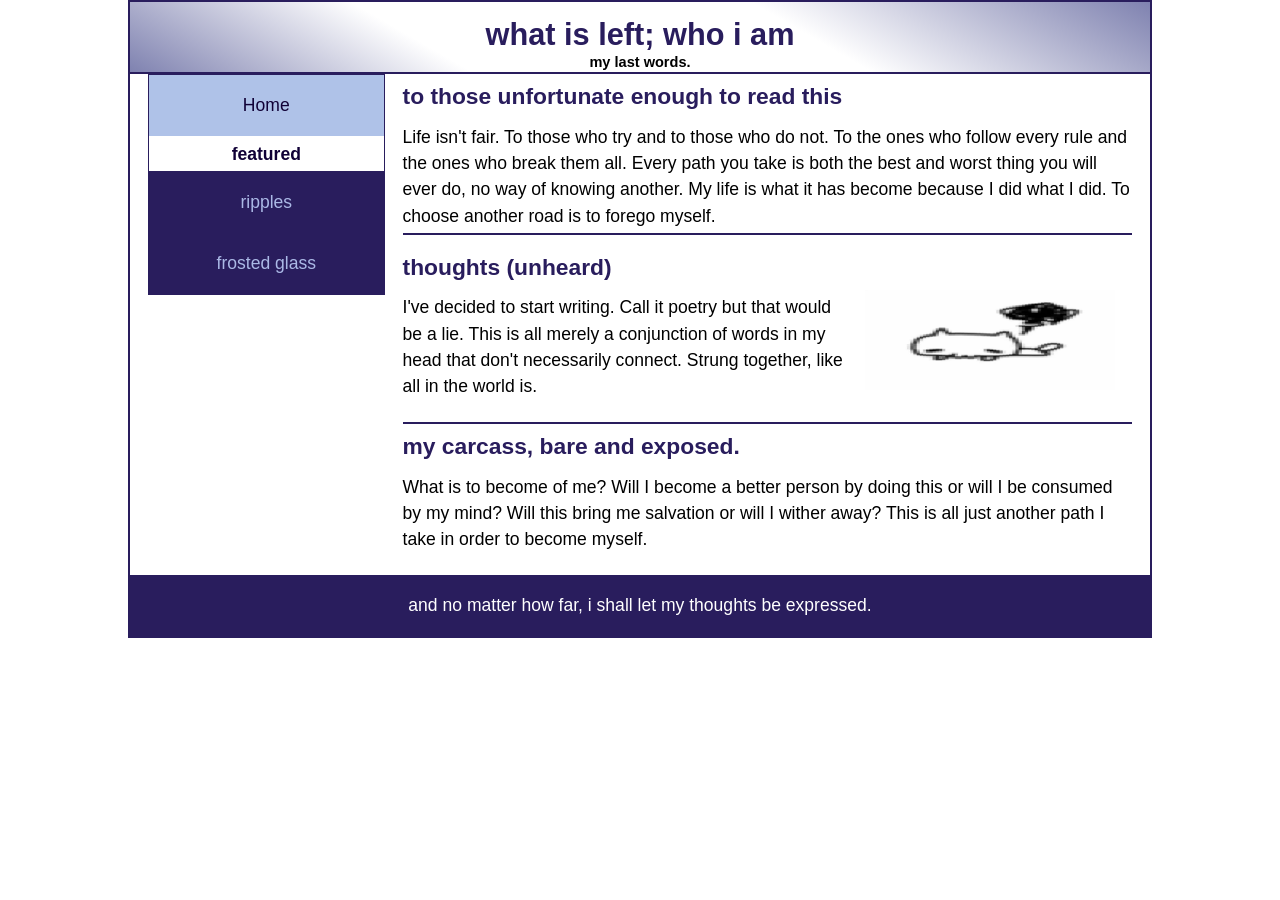
<file: index.html>
<!DOCTYPE html>
<html lang="en">

<head>
	<meta charset="utf-8">
	<title>what is left;</title>
	<meta name="viewport" content="width=device-width, initial-scale=1">
	<link rel="stylesheet" href="styles/main.css">
    <link rel="icon" href="\images\musical-notes.png">
</head>

<body>
	
	<header>
		<h2>what is left; who i am</h2>
		<h5>my last words.</h5>
	</header>
		
	<main>
		<aside>
            <nav class="navbar">
                <ul class = "menu">
                    <li>
                        <a class = "current">Home</a>
                    </li>
                    <h4>featured</h4>
                    <li>
                        <a href="scriptures\ripples.html">ripples</a>
                    </li>
                    <li>
                        <a href="scriptures\frostedglass.html">frosted glass</a>
                    </li>
					<!---<li>
                        <a href="scriptures/desireDeception.html">desire - deception</a>
                    </li>--->
                </ul>
		    </nav>
		</aside>

		<section>
			<h2>to those unfortunate enough to read this</h2>
			<p>Life isn't fair. To those who try and to those who do not. To the ones who follow
                every rule and the ones who break them all. Every path you take is both the best and worst 
                thing you will ever do, no way of knowing another. My life is what it has become 
                because I did what I did. To choose another road is to forego myself.
            </p>
			<article class="featured">
				<h2>thoughts (unheard)</h2>
				<img src="\images\meow.jpg" alt="slump cat" width="100px" height="100px">
				
				<p>I've decided to start writing. Call it poetry but that would be a lie. This is all 
                    merely a conjunction of words in my head that don't necessarily connect. Strung together, like 
                    all in the world is.
                </p>
				
			</article>

			<h2>my carcass, bare and exposed.</h2>
            <p>What is to become of me? Will I become a better person by doing this or will I be 
                consumed by my mind? Will this bring me salvation or will I wither away? This is all 
                just another path I take in order to become myself. 
            </p>
		</section>	
	</main>
	
	<footer>
		<p>and no matter how far, i shall let my thoughts be expressed.</p>
	</footer>
</body>
</html>
</file>
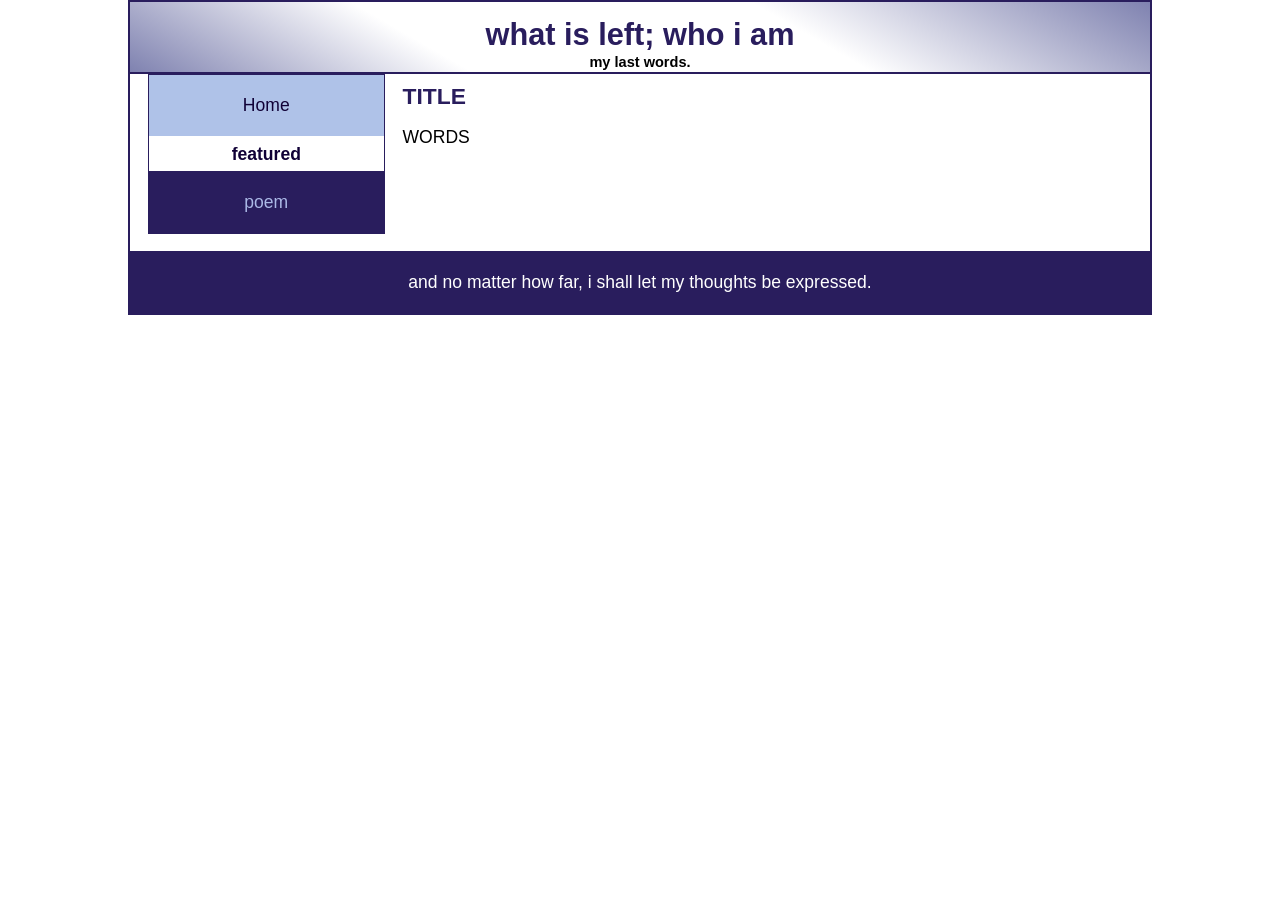
<file: scriptures/1template.html>
<!DOCTYPE html>
<html lang="en">

<head>
	<meta charset="utf-8">
	<title>what is left;</title>
	<meta name="viewport" content="width=device-width, initial-scale=1">
	<link rel="stylesheet" href="../styles/main.css">
    <link rel="icon" href="\images\musical-notes.png">
</head>

<body>
	
	<header>
		<h2>what is left; who i am</h2>
		<h5>my last words.</h5>
	</header>
		
	<main>
		<aside>
            <nav class="navbar">
                <ul class = "menu">
                    <li>
                        <a class = "current">Home</a>
                    </li>
                    <h4>featured</h4>
                    <li>
                        <a href=#>poem</a>
                    </li>
                </ul>
		    </nav>
		</aside>

		<section>
			<h2>TITLE</h2>
			<p>WORDS
            </p>
		</section>	
	</main>
	
	<footer>
		<p>and no matter how far, i shall let my thoughts be expressed.</p>
	</footer>
</body>
</html>
</file>
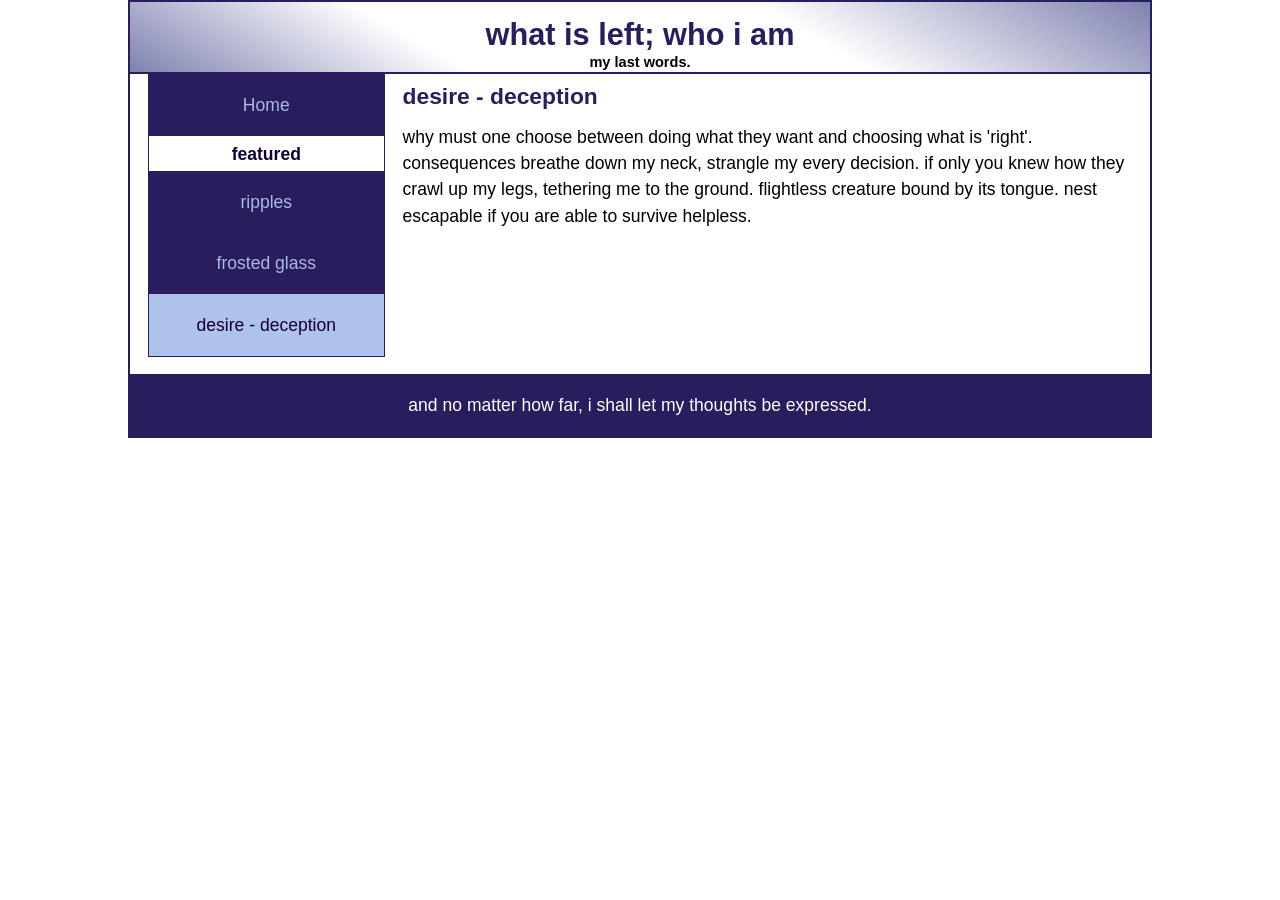
<file: scriptures/desireDeception.html>
<!DOCTYPE html>
<html lang="en">

<head>
	<meta charset="utf-8">
	<title>what is left;</title>
	<meta name="viewport" content="width=device-width, initial-scale=1">
	<link rel="stylesheet" href="../styles/main.css">
    <link rel="icon" href="\images\musical-notes.png">
</head>

<body>
	
	<header>
		<h2>what is left; who i am</h2>
		<h5>my last words.</h5>
	</header>
		
	<main>
		<aside>
            <nav class="navbar">
                <ul class = "menu">
                    <li>
                        <a href="../index.html">Home</a>
                    </li>
                    <h4>featured</h4>
					<li>
                        <a href="ripples.html">ripples</a>
                    </li>
                    <li>
                        <a href="frostedglass.html">frosted glass</a>
                    </li>
                    <li>
                        <a href=# class = "current">desire - deception</a>
                    </li>
                </ul>
		    </nav>
		</aside>

		<section>
			<h2>desire - deception</h2>
			<p>why must one choose between doing what they want and choosing what is 'right'. consequences breathe down my neck, strangle 
                my every decision. if only you knew how they crawl up my legs, tethering me to the ground. flightless creature bound by 
				its tongue. nest escapable if you are able to survive helpless.
            </p>
		</section>	
	</main>
	
	<footer>
		<p>and no matter how far, i shall let my thoughts be expressed.</p>
	</footer>
</body>
</html>
</file>
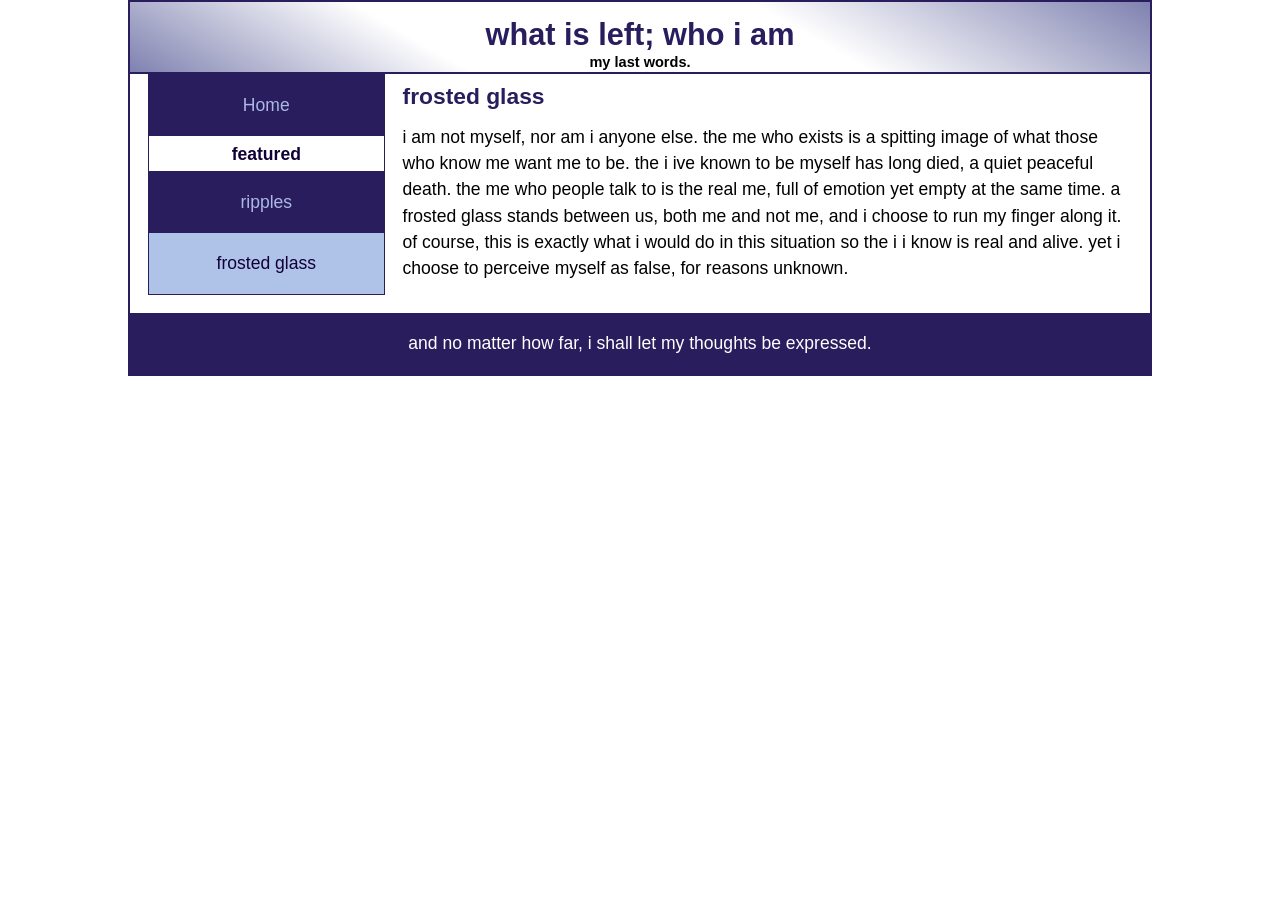
<file: scriptures/frostedglass.html>
<!DOCTYPE html>
<html lang="en">

<head>
	<meta charset="utf-8">
	<title>what is left;</title>
	<meta name="viewport" content="width=device-width, initial-scale=1">
	<link rel="stylesheet" href="../styles/main.css">
    <link rel="icon" href="\images\musical-notes.png">
</head>

<body>
	
	<header>
		<h2>what is left; who i am</h2>
		<h5>my last words.</h5>
	</header>
		
	<main>
		<aside>
            <nav class="navbar">
                <ul class = "menu">
                    <li>
                        <a href="../index.html">Home</a>
                    </li>
                    <h4>featured</h4>
                    <li>
                        <a href="ripples.html">ripples</a>
                    </li>
                    <li>
                        <a href="frostedglass.html" class = "current">frosted glass</a>
                    </li>
                </ul>
		    </nav>
		</aside>

		<section>
			<h2>frosted glass</h2>
			<p>i am not myself, nor am i anyone else. the me who exists is a spitting image of what those who know me want me to be. the i ive known 
                to be myself has long died, a quiet peaceful death. the me who people talk to is the real me, full of emotion yet empty at the same time. 
                a frosted glass stands between us, both me and not me, and i choose to run my finger along it. of course, this is exactly what i would do 
                in this situation so the i i know is real and alive. yet i choose to perceive myself as false, for reasons unknown.
            </p>
		</section>	
	</main>
	
	<footer>
		<p>and no matter how far, i shall let my thoughts be expressed.</p>
	</footer>
</body>
</html>
</file>
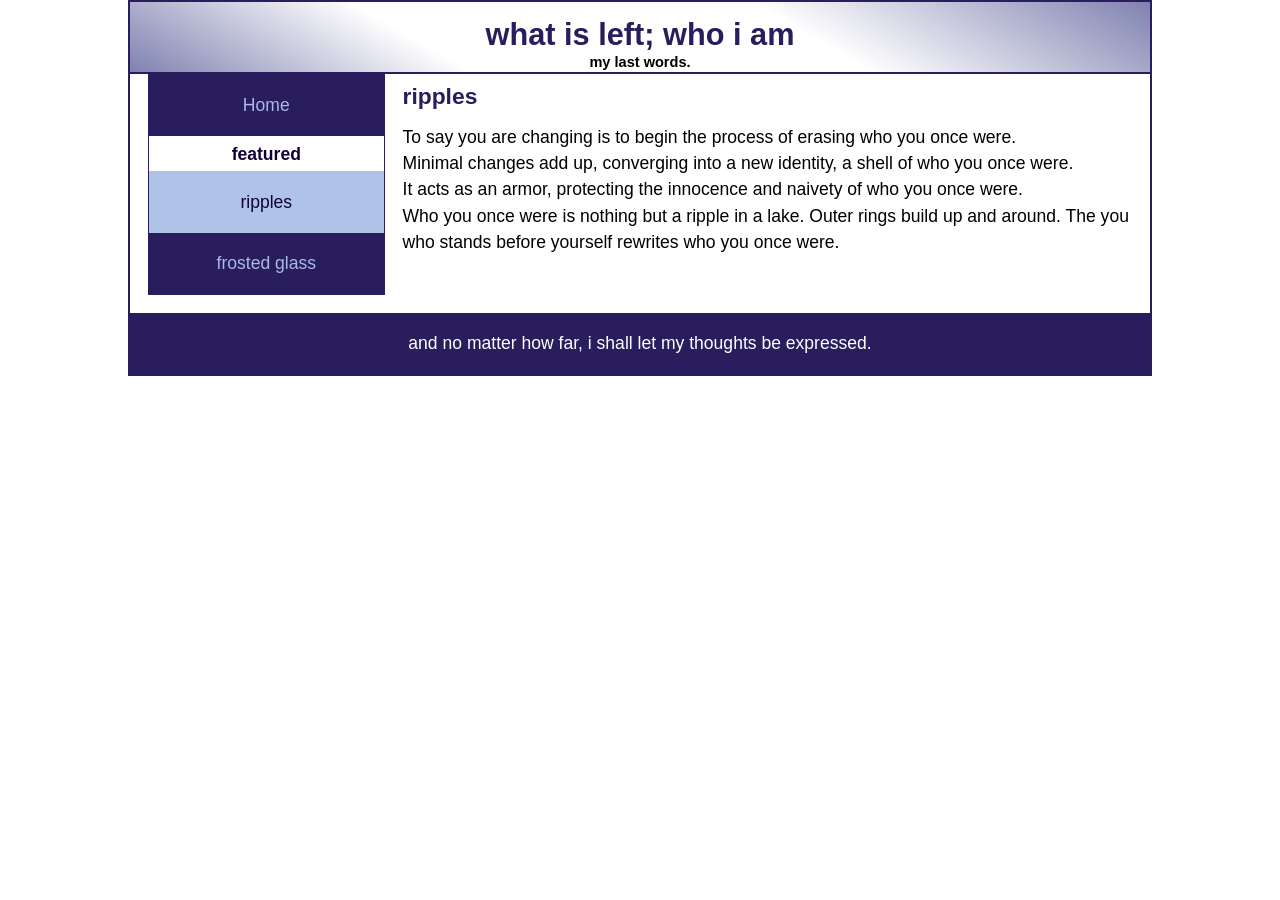
<file: scriptures/ripples.html>
<!DOCTYPE html>
<html lang="en">

<head>
	<meta charset="utf-8">
	<title>what is left;</title>
	<meta name="viewport" content="width=device-width, initial-scale=1">
	<link rel="stylesheet" href="../styles/main.css">
    <link rel="icon" href="\images\musical-notes.png">
</head>

<body>
	
	<header>
		<h2>what is left; who i am</h2>
		<h5>my last words.</h5>
	</header>
		
	<main>
		<aside>
            <nav class="navbar">
                <ul class = "menu">
                    <li>
                        <a href="../index.html">Home</a>
                    </li>
                    <h4>featured</h4>
                    <li>
                        <a href="ripples.html" class = "current">ripples</a>
                    </li>
                    <li>
                        <a href="frostedglass.html">frosted glass</a>
                    </li>
                </ul>
		    </nav>
		</aside>

		<section>
			<h2>ripples</h2>
			<p>To say you are changing is to begin the process of erasing who you once were.
                <br>
                Minimal changes add up, converging into a new identity, a shell of who you once were.
                <br>
                It acts as an armor, protecting the innocence and naivety of who you once were.
                <br>
                Who you once were is nothing but a ripple in a lake. Outer rings build up and around. The you who stands before yourself rewrites who you once were. 
            </p>
		</section>	
	</main>
	
	<footer>
		<p>and no matter how far, i shall let my thoughts be expressed.</p>
	</footer>
</body>
</html>
</file>
<file: styles/main.css>
/* custom property */
:root {
	--accent-color: #291d5d;  /* could also be coded #800 */
	--gradient-color: #f6bb73;
	--light-color: #abb9e6;
	--mid-color: #afc2e8;
	--dark-color: #100036;
    --highlight: #7f82b0;
    
}

/* reset */
* {
	margin: 0;
	padding: 0;
	box-sizing: border-box;
}

/* default styles */
body {
	font-family: Arial, Helvetica, sans-serif;
    font-size: calc(15px + .2vw);
	width: min(80%, 1024px);
	line-height: 1.5;
	margin: auto;
	border: 2px solid var(--accent-color);
}
h1, h2, h3, h4, p, ul {
	padding: .25em 0;
}
a:hover, a:focus{
	font-style: italic;
	color: var(--accent-color);
}
h1 {
	font-size: 150%;
}
h2 {
	font-size: 130%;
	color: var(--accent-color);
}
h3 {
	font-size: 105%;
} 
h4 {
    background-color: white;
    text-align: center;
	font-size: 100%;
    color:#100036;
}
ul {
	margin-left: 2em;
}

/* the styles for the header */
header {
    text-align: center;
	line-height: 1.2;
	border-bottom: 2px solid var(--accent-color);
	background-image: linear-gradient(
	    30deg, var(--highlight) 0%, white 30%, white 65%, var(--highlight) 100%);
	& h2 {
		font-size: 175%;
		padding: .5em 0 0 0;
	}
	& h3 {
		font-size: 130%;
		font-style: italic;
		padding-bottom: 1em;
	}
    & h4 {
		font-size: 130%;
		font-style: italic;
		padding-bottom: 1em;
        color: var(--light-color);
	}
	& img {
		width: clamp(40px, 15%, 80px);
		float: left;
		margin: .75em 1em;
	}
}

/* the styles for the main content */
main {
	display: flex;
	clear: left;
	padding: 0 1em 1em;
	& blockquote {
		font-style: italic;
		padding-left: 1em;
	}
	& h3 + img { /* speaker images */
		width: clamp(40px, 50%, 75px);
		border: 4px double var(--accent-color);
		border-radius: 10px;
	}
}

/* the styles for the section */
section {
	flex-basis: 75%;
	padding-left: .5em;
	& img {
		width: clamp(100px, 50%, 250px);
		float: right;
		margin: 0 1em .25em;
	}
}

/* the styles for the aside */
aside {
	flex-basis: 25%;
	padding-right: .5em;
}

/* the styles for the footer */
footer {
	background-color: var(--accent-color);
	& p {
		text-align: center;
		color: white;
		padding: 1em 0;
	}
}

/* CSS class */
.featured {
	border-top: 2px solid var(--accent-color);
	border-bottom: 2px solid var(--accent-color);
	padding: .5em 0 1em;
}
.speaker {
	& h1 {
		color: var(--accent-color);
	}
	& h2 {
		color: black;
	}
	& p {
		padding: .5em 0; 
	}	
}
.large {
	font-size: 125%;
}

.menu {
	display: flex;
    flex-direction: column;
	& li {
		flex-basis: 20%;
		text-align: center;
	}
}

.navbar {
	background-color: var(--accent-color);
    border: 1px solid var(--accent-color);
	& a {
		display: block;
		padding: 1em;
		text-decoration: none;
		color: var(--light-color);
	
	}
	& a:hover, a:focus, a.current{
		background-color: var(--mid-color);
		color: var(--dark-color);
	}
	& ul {
		margin: 0;
		padding: 0;
		list-style-type: none;
	}
}

li:has(.submenu) {
	position: relative;
    
	small {
		margin-left: 3px;
	}
	&:hover > .submenu{
		display: block;
	}
}

.submenu {
	position: absolute;
	left: 0;
	right: 0;
	background-color: var(--accent-color);
	color: var(--light-color);
	display: none;
	& > li a {
		margin: 0 2px 2px;
	}
	.menu > li:first-child a {
		margin-left:0;
	}
	.menu > li:last-child a {
		margin-right:0;
	}
}
</file>
